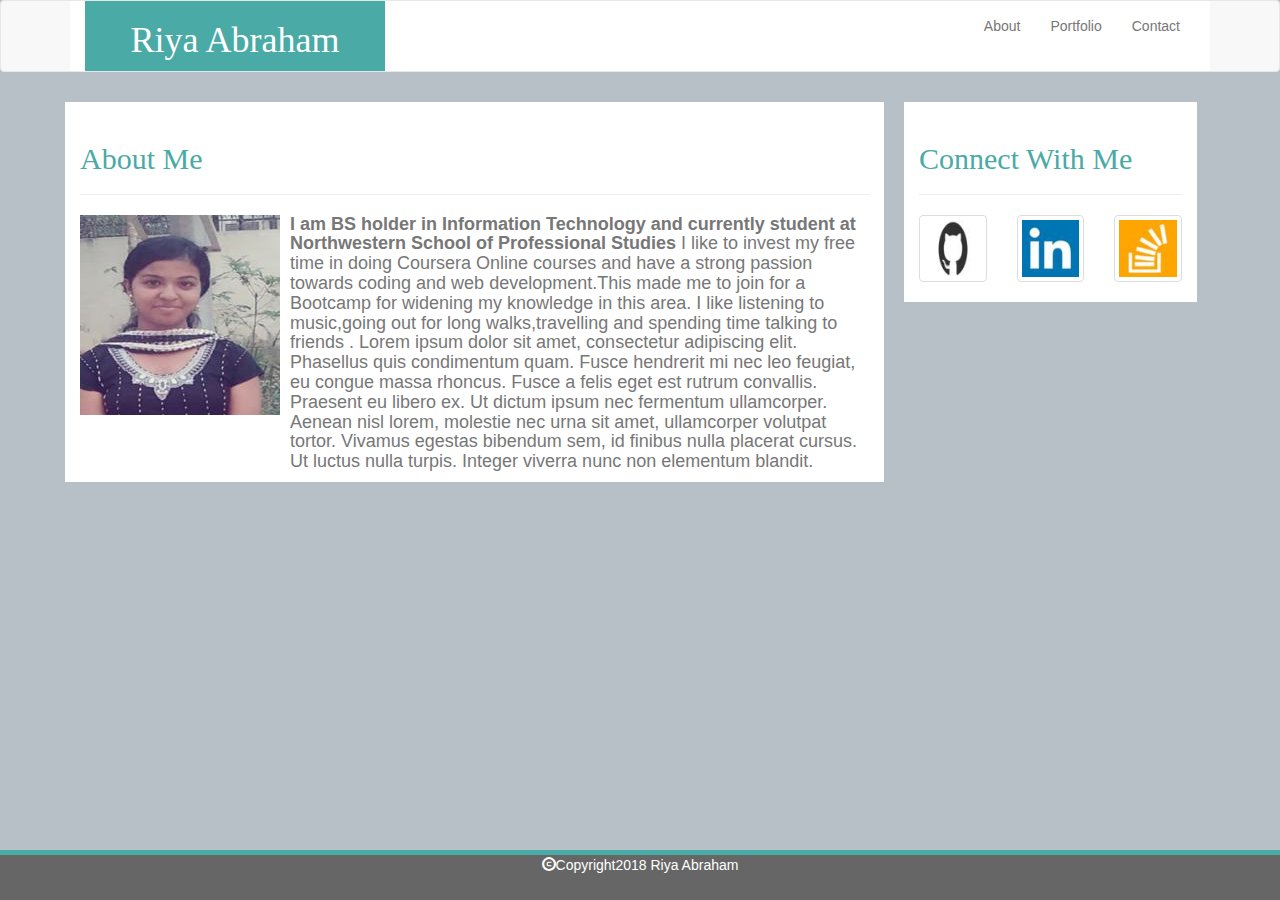
<file: index.html>
<!DOCTYPE html>
<html lang="en">
<head>
    <meta charset="UTF-8">
    <title>Index</title>
    <meta name="viewport" content="width=device-width, initial-scale=1">
    <link rel="stylesheet" href="https://maxcdn.bootstrapcdn.com/bootstrap/3.3.7/css/bootstrap.min.css" integrity="sha384-BVYiiSIFeK1dGmJRAkycuHAHRg32OmUcww7on3RYdg4Va+PmSTsz/K68vbdEjh4u"
        crossorigin="anonymous">
    <link rel="stylesheet" type="text/css" href="assets/css/style.css">
    <meta name="viewport" content="width=device-width, initial-scale=1.0">
</head>

<body>


    <nav class="navbar navbar-default">
        <div class="container">
            <div class="container-fluid">
                <!-- Brand and toggle get grouped for better mobile display -->
                <div class="navbar-header">
                    <h1>Riya Abraham</h1>
                </div>

                <!-- Collect the nav links, forms, and other content for toggling -->
                <div class="collapse navbar-collapse" id="bs-example-navbar-collapse-1">


                    <ul class="nav navbar-nav navbar-right">
                        <li>
                            <a href="index.html">About</a>
                        </li>
                        <li>
                            <a href="portfolio.html">Portfolio</a>
                        </li>
                        <li>
                            <a href="contact.html">Contact</a>
                        </li>
                    </ul>
                </div>
                <!-- /.navbar-collapse -->
            </div>
            <!-- /.container-fluid -->
        </div>
    </nav>

    <div class="container">
        <!--create section1>-->

        <div class="row">

            <div class="col-sm-9">
                <div class="row">
                    <div class="col-sm-12">
                        <div class="page-header">
                            <h2>About Me</h2>
                        </div>
                    </div>
                    <!--col-->
                </div>
                <!--row-->
                <div class="row">
                    <div class="col-sm-12">
                        <div class="media">
                            <div class="media-left middle">
                                <a href="#">
                                    <img class="media-object" src="assets/images/riya.jpg" alt="profile_pic">
                                </a>
                            </div>
                            <div class=" media-body ">
                                <h4 class="media-heading ">
                                    <strong>I am BS holder in Information Technology and currently student at Northwestern School
                                        of Professional Studies </strong>
                                    I like to invest my free time in doing Coursera Online courses and have a strong passion towards coding and web development.This
                                    made me to join for a Bootcamp for widening my knowledge in this area. I like listening
                                    to music,going out for long walks,travelling and spending time talking to friends . Lorem
                                    ipsum dolor sit amet, consectetur adipiscing elit. Phasellus quis condimentum quam. Fusce
                                    hendrerit mi nec leo feugiat, eu congue massa rhoncus. Fusce a felis eget est rutrum
                                    convallis. Praesent eu libero ex. Ut dictum ipsum nec fermentum ullamcorper. Aenean nisl
                                    lorem, molestie nec urna sit amet, ullamcorper volutpat tortor. Vivamus egestas bibendum
                                    sem, id finibus nulla placerat cursus. Ut luctus nulla turpis. Integer viverra nunc non
                                    elementum blandit.


                                </h4>
                            </div>
                            <!--mediabody-->
                        </div>
                        <!--media-->

                    </div>
                    <!--col-->
                </div>
                <!--row-->
            </div>
            <!--col9-->


            <div class="col-sm-3">
                <div class="row">
                    <div class="col-sm-12">
                        <div class="page-header">
                            <h2>Connect With Me</h2>
                        </div>
                    </div>
                </div>
                <div class="row">
                    <div class="col-sm-4">
                        <div class="thumbnail">
                            <a href="http://www.github.com">
                                <img src="assets/images/git.jpg" alt="gitimage">
                            </a>
                        </div>
                    </div>
                    <div class="col-sm-4">
                        <div class="thumbnail">
                            <a href="http://www.linkedin.com">
                                <img src="assets/images/inn.jpg" alt="linkedin_image">
                            </a>
                        </div>
                    </div>
                    <div class="col-sm-4">
                        <div class="thumbnail">
                            <a href="http://www.stackoverflow.com">
                                <img src="assets/images/stack.jpg" alt="stackoverflow">
                            </a>

                        </div>
                    </div>
                </div>
            </div>

        </div>
        <!--row-->
    </div>
    <!--container-->
    <div class="navbar navbar-default navbar-fixed-bottom">

        <span class="glyphicon glyphicon-copyright-mark"></span>Copyright2018 Riya Abraham

    </div>
</body>

</html>
</file>
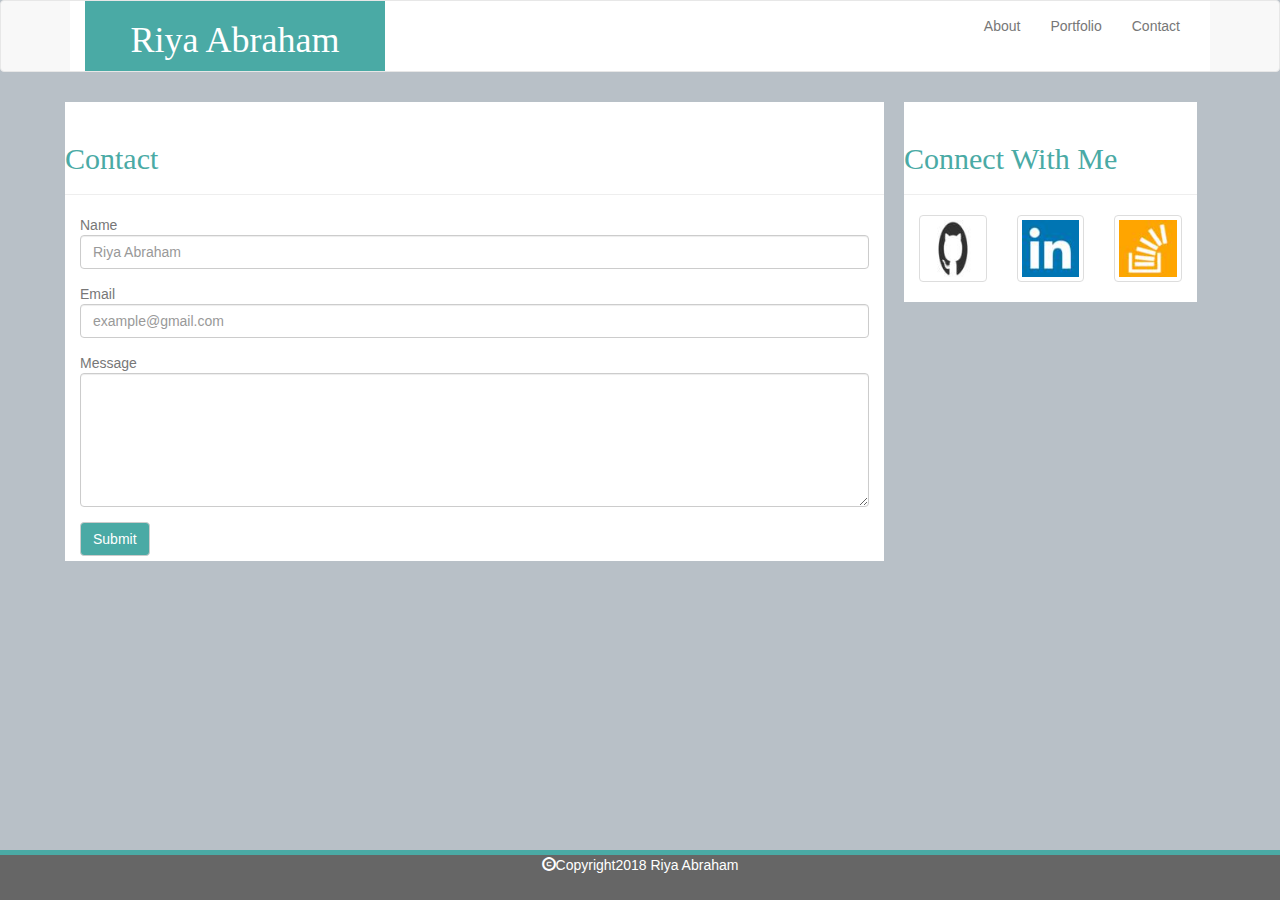
<file: contact.html>
<!DOCTYPE html>
<html lang="en">

<head>
    <meta charset="UTF-8">
    <title>Index</title>
    <meta name="viewport" content="width=device-width, initial-scale=1">
    <link rel="stylesheet" href="https://maxcdn.bootstrapcdn.com/bootstrap/3.3.7/css/bootstrap.min.css" integrity="sha384-BVYiiSIFeK1dGmJRAkycuHAHRg32OmUcww7on3RYdg4Va+PmSTsz/K68vbdEjh4u"
        crossorigin="anonymous">
    <link rel="stylesheet" type="text/css" href="assets/css/style.css">
    <meta name="viewport" content="width=device-width, initial-scale=1.0">
</head>

<body>


    <nav class="navbar navbar-default">
        <div class="container">
            <div class="container-fluid">
                <!-- Brand and toggle get grouped for better mobile display -->
                <div class="navbar-header">
                    <h1>Riya Abraham</h1>
                </div>

                <!-- Collect the nav links, forms, and other content for toggling -->
                <div class="collapse navbar-collapse" id="bs-example-navbar-collapse-1">


                    <ul class="nav navbar-nav navbar-right">
                        <li>
                            <a href="index.html">About</a>
                        </li>
                        <li>
                            <a href="portfolio.html">Portfolio</a>
                        </li>
                        <li>
                            <a href="contact.html">Contact</a>
                        </li>
                    </ul>
                </div>
                <!-- /.navbar-collapse -->
            </div>
            <!-- /.container-fluid -->
        </div>
    </nav>

    <div class="container">
        <div class="section">
            <div class="row">
                <div class="col-sm-9">
                    <div class="row">
                        <div class="page-header">
                            <h2>Contact</h2>
                        </div>
                    </div>
                    <form>
                        <div class="form-group">
                            Name
                            <input type="text" class="form-control" placeholder="Riya Abraham">
                        </div>

                        <div class="form-group">
                            Email
                            <input type="email" class="form-control" id="exampleInputEmail1" placeholder="example@gmail.com">
                        </div>
                        <div class="form-group">
                            Message
                            <textarea class="form-control" rows="6"></textarea>
                        </div>
                        <button type="submit" class="btn btn-default">Submit</button>
                    </form>
                </div>
                <!--closing of col9>-->
                <div class="col-sm-3">
                    <div class="row">
                        <div class="page-header">
                            <h2>Connect With Me</h2>
                        </div>
                    </div>
                    <div class="row">
                        <div class="col-sm-4">
                            <div class="thumbnail">
                                <a href="http://www.github.com">
                                    <img src="assets/images/git.jpg" alt="gitimage">
                                </a>

                            </div>
                        </div>
                        <div class="col-sm-4">
                            <div class="thumbnail">
                                <a href="http://www.linkedin.com">
                                    <img src="assets/images/inn.jpg" alt="linkedin_image">
                                </a>

                            </div>
                        </div>
                        <div class="col-sm-4">
                            <div class="thumbnail">
                                <a href="http://www.stackoverflow.com">
                                    <img src="assets/images/stack.jpg" alt="stackoverflow">
                                </a>

                            </div>
                        </div>
                    </div>

                </div>
                <!--closing of col3>-->
            </div>
            <!--closing of full row>-->
        </div>
        <!--section>-->
    </div>
    <!--container-->

    <div class="navbar navbar-default navbar-fixed-bottom">

        <span class="glyphicon glyphicon-copyright-mark"></span>Copyright2018 Riya Abraham

    </div>

</body>

</html>
</file>
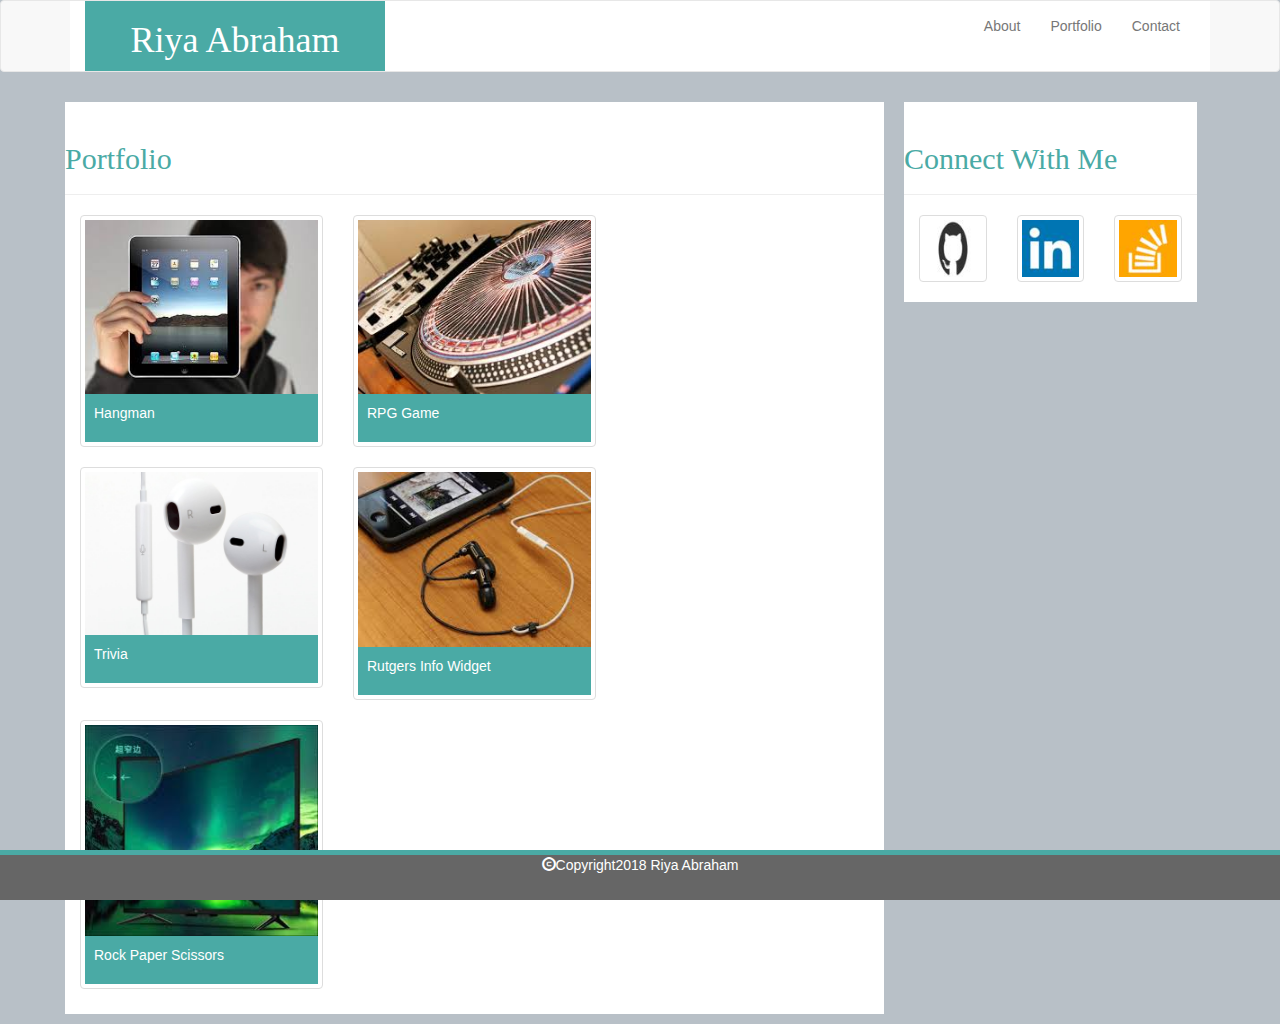
<file: portfolio.html>
<!DOCTYPE html>
<html lang="en-us">
<head>
    <meta charset="UTF-8">
    <title>Index</title>
    <meta name="viewport" content="width=device-width, initial-scale=1">
    <link rel="stylesheet" href="https://maxcdn.bootstrapcdn.com/bootstrap/3.3.7/css/bootstrap.min.css" integrity="sha384-BVYiiSIFeK1dGmJRAkycuHAHRg32OmUcww7on3RYdg4Va+PmSTsz/K68vbdEjh4u"
        crossorigin="anonymous">
    <link rel="stylesheet" type="text/css" href="assets/css/style.css">
    <meta name="viewport" content="width=device-width, initial-scale=1.0">
</head>

<body>


    <nav class="navbar navbar-default">
        <div class="container">
            <div class="container-fluid">
                <!-- Brand and toggle get grouped for better mobile display -->
                <div class="navbar-header">
                    <h1>Riya Abraham</h1>
                </div>

                <!-- Collect the nav links, forms, and other content for toggling -->
                <div class="collapse navbar-collapse" id="bs-example-navbar-collapse-1">


                    <ul class="nav navbar-nav navbar-right">
                        <li>
                            <a href="index.html">About</a>
                        </li>
                        <li>
                            <a href="portfolio.html">Portfolio</a>
                        </li>
                        <li>
                            <a href="contact.html">Contact</a>
                        </li>
                    </ul>
                </div>
                <!-- /.navbar-collapse -->
            </div>
            <!-- /.container-fluid -->
        </div>
    </nav>

    <div class="container">
        <div class="section">
            <div class="row">
                <div class="col-sm-9">
                    <div class="row">
                        <div class="page-header">
                            <h2>Portfolio</h2>
                        </div>
                    </div>
                    <div class="row">
                        <div class="col-sm-6 col-md-4">


                            <div class="thumbnail">
                                <a href="assets/images/hangman.jpg">
                                    <img src="assets/images/hangman.jpg" class="image" alt="hangman">
                                    <div class="caption">
                                        <p>Hangman</p>
                                    </div>
                                </a>
                            </div>


                        </div>
                        <div class="col-sm-6 col-md-4">

                            <div class="thumbnail">
                                <a href="assets/images/rpg.jpg">
                                    <img src="assets/images/rpg.jpg" class="image" alt="rpg game">
                                    <div class="caption">
                                        <p>RPG Game</p>
                                    </div>
                                </a>
                            </div>


                        </div>
                    </div>
                    <div class="row">
                        <div class="col-sm-6 col-md-4">

                            <div class="thumbnail">
                                <a href="assets/images/hd.jpg">
                                    <img src="assets/images/hd.jpg" class="image" alt="trivia">
                                    <div class="caption">
                                        <p>Trivia</p>
                                    </div>
                                </a>
                            </div>


                        </div>
                        <div class="col-sm-6 col-md-4">

                            <div class="thumbnail">
                                <a href="assets/images/widget.jpg">
                                    <img src="assets/images/widget.jpg" class="image" alt="widget">
                                    <div class="caption">
                                        <p>Rutgers Info Widget</p>
                                    </div>
                                </a>
                            </div>

                        </div>
                    </div>
                    <div class="row">
                        <div class="col-sm-6 col-md-4">


                            <div class="thumbnail">
                                <a href="assets/images/tv.jpg">
                                    <img src="assets/images/tv.jpg" class="image" alt="rock paper scissors">
                                    <div class="caption">
                                        <p>Rock Paper Scissors</p>
                                    </div>
                                </a>
                            </div>
                        </div>

                    </div>
                </div>
                <div class="col-sm-3">
                    <div class="row">
                        <div class="page-header">
                            <h2>Connect With Me</h2>
                        </div>
                    </div>
                    <div class="row">
                        <div class="col-sm-4">
                            <div class="thumbnail">
                                <a href="http://www.github.com">
                                    <img src="assets/images/git.jpg" alt="gitimage">
                                </a>

                            </div>
                        </div>
                        <div class="col-sm-4">
                            <div class="thumbnail">
                                <a href="http://www.linkedin.com">
                                    <img src="assets/images/inn.jpg" alt="linkedin_image">
                                </a>

                            </div>
                        </div>
                        <div class="col-sm-4">
                            <div class="thumbnail">
                                <a href="http://www.stackoverflow.com">
                                    <img src="assets/images/stack.jpg" alt="stackoverflow">
                                </a>

                            </div>
                        </div>
                    </div>

                </div>
            </div>
        </div>
    </div>

    <div class="navbar navbar-default navbar-fixed-bottom">

        <span class="glyphicon glyphicon-copyright-mark"></span>Copyright2018 Riya Abraham

    </div>

</body>

</html>
</file>
<file: assets/css/style.css>
body{
    background-color: rgb(184, 192, 199);
    color:#777777;
    font-family:Arial, 'Helvetica Neue', Helvetica, sans-serif;
}
.container-fluid{
    background-color: #ffffff;    
}
.navbar-header{
    color: #ffffff;
    background-color:  #4aaaa5;
    font-size: 30px;
    font-family: Georgia, 'Times New Roman', Times, serif;
    width: 300px;
    text-align: center;
}
h2{    
    color: #4aaaa5;
    font-family: Georgia, 'Times New Roman', Times, serif;
}
.col-sm-9{
    background-color: #ffffff;
    margin: 10px;
    width: 70%;
   padding-bottom: 5px;
   margin-bottom: 10px;
}
.col-sm-3{
    background-color: #ffffff;
    margin: 10px;
    
}
.navbar-fixed-bottom{
    background-color:#666666;
    color:white;
    text-align: center;
    border-top: 5px solid #4aaaa5; 
}
.btn-default{
    background-color: #4aaaa5;
    color: #ffffff;
}
.caption{
    background-color: #4aaaa5;   
}
p{
    color: #ffffff;
}
</file>
